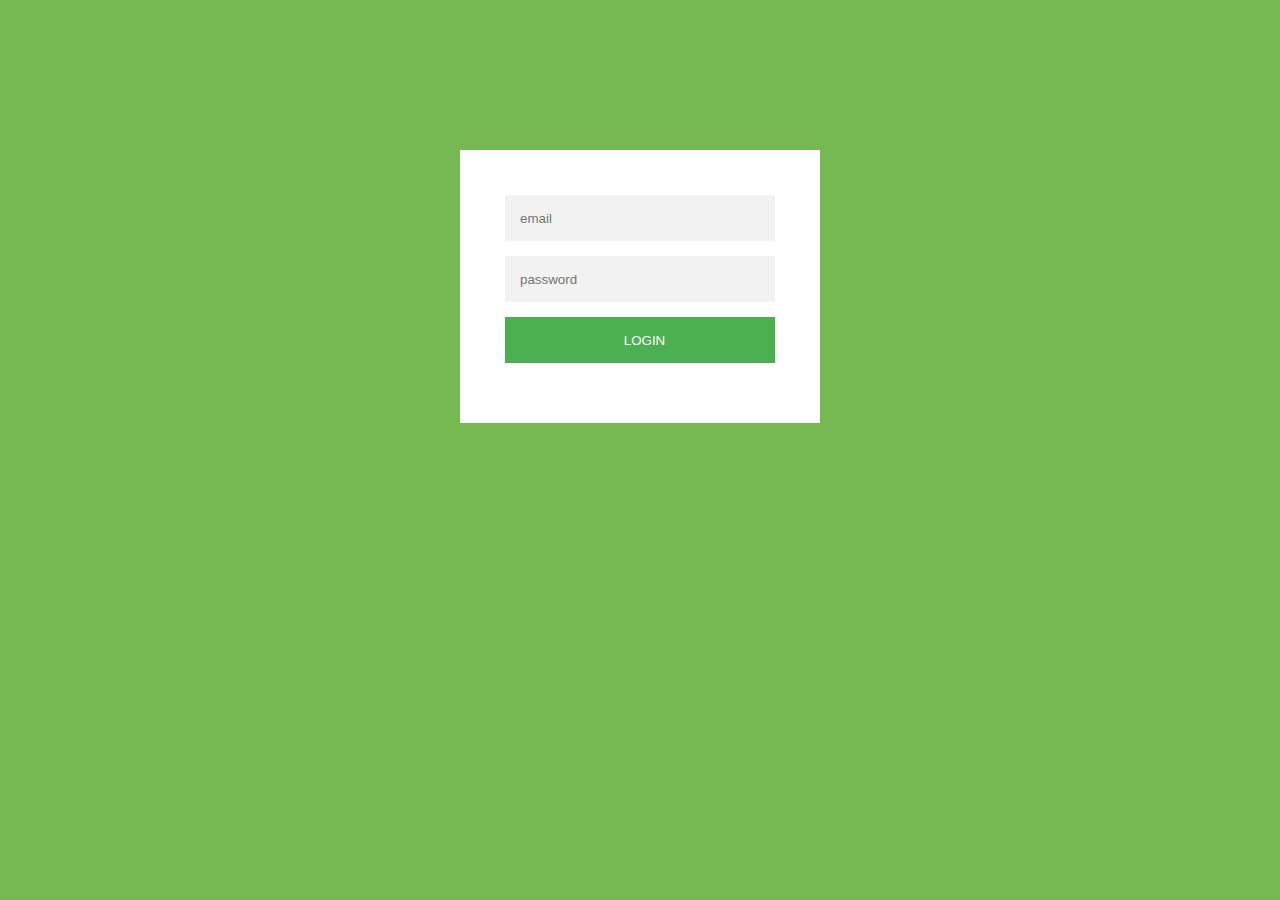
<file: ejercicio4-Login/index.html>
<!DOCTYPE html>
<!--Ejercicio 4. Login-->
<html>

<head>
    <link rel="stylesheet" href="estilos.css">
</head>

<body class="background font-family">
    
    <form class="box-model centrado">
        <input class="input-size form-element" type="email" value="" placeholder="email">
        <input class="input-size form-element" type="password" placeholder="password">
        <button class="button form-element" type="submit"> LOGIN</button>
    </form>

</body>

</html>
</file>
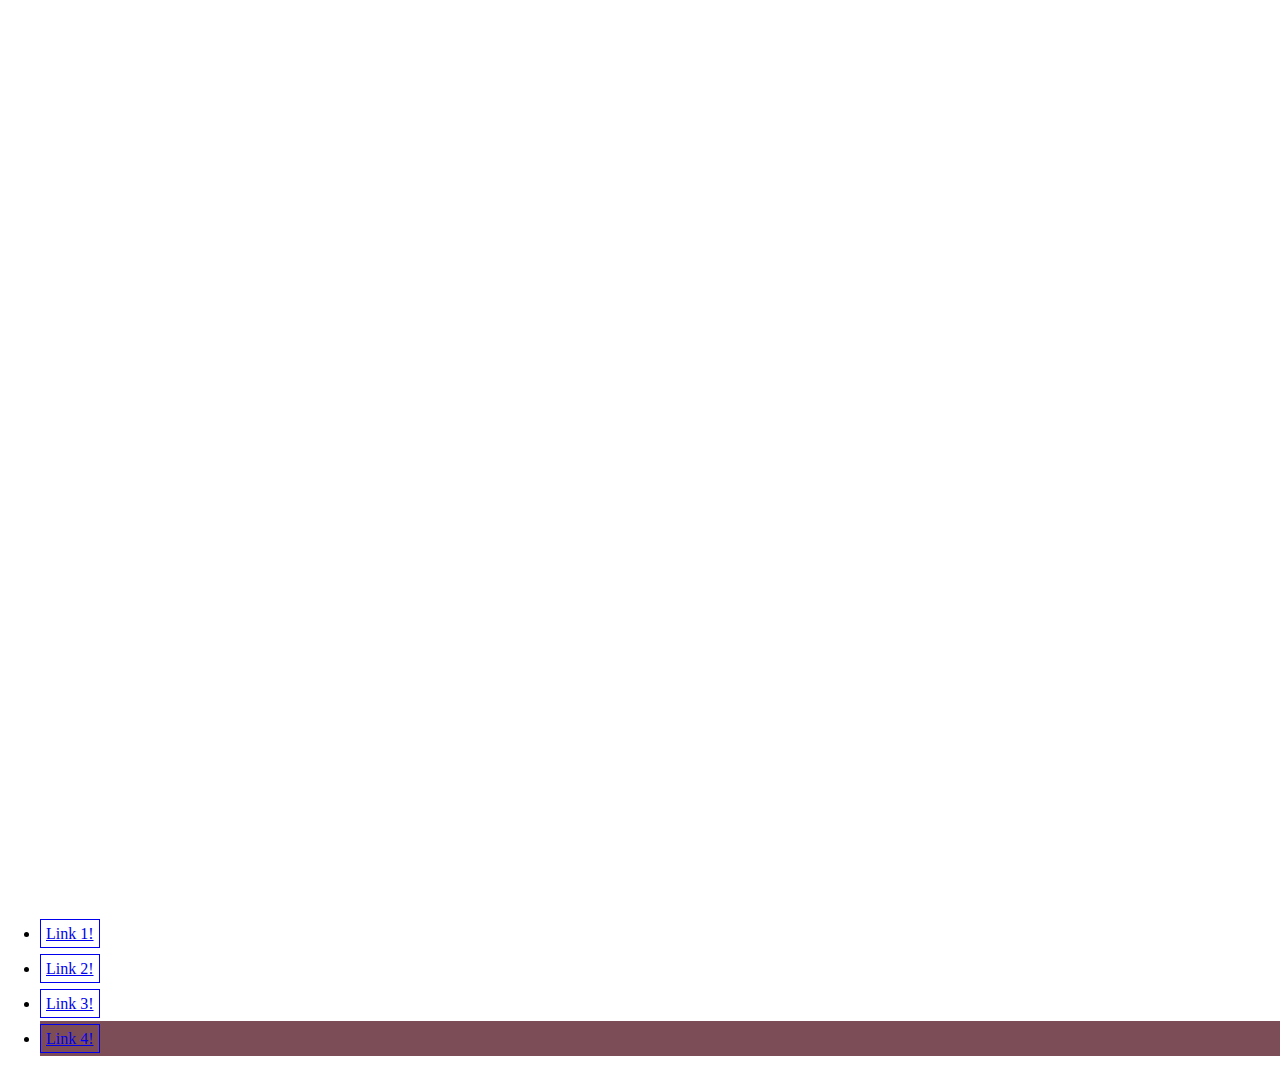
<file: ejercicio5/index.html>
<!DOCTYPE html>
<!--Ejercicio 5 ajuste de imagen a la pantalla, "Pseudo-classes" -->

<head>
    <link rel="stylesheet" href="estilos.css">
</head>

<body>
    <div class="fondo"></div>
    <ul>
        <li><a href="#" class="link-button">Link 1!</a></li>
        <li><a href="#" class="link-button">Link 2!</a></li>
        <li><a href="#" class="link-button">Link 3!</a></li>
        <li><a href="#" class="link-button">Link 4!</a></li>
    </ul>
</body>

</html>
</file>
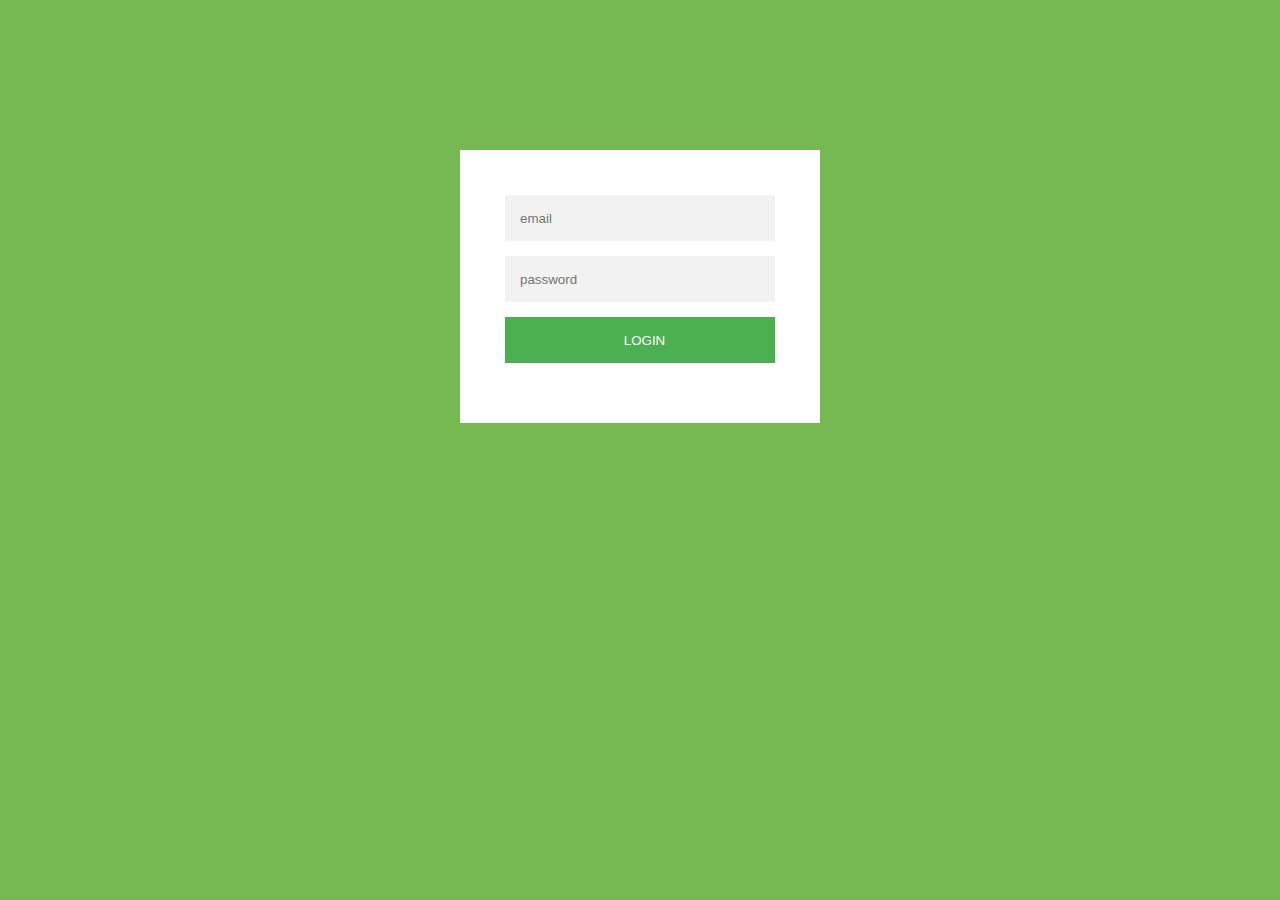
<file: EjercicioLogin/index.html>
<!DOCTYPE html>
<html>

<head>
    <link rel="stylesheet" href="estilos.css">
</head>

<body class="background font-family">
    
    <form class="box-model centrado">
        <input class="input-size form-element" type="email" value="" placeholder="email">
        <input class="input-size form-element" type="password" placeholder="password">
        <button class="button form-element" type="submit"> LOGIN</button>
    </form>

</body>

</html>
</file>
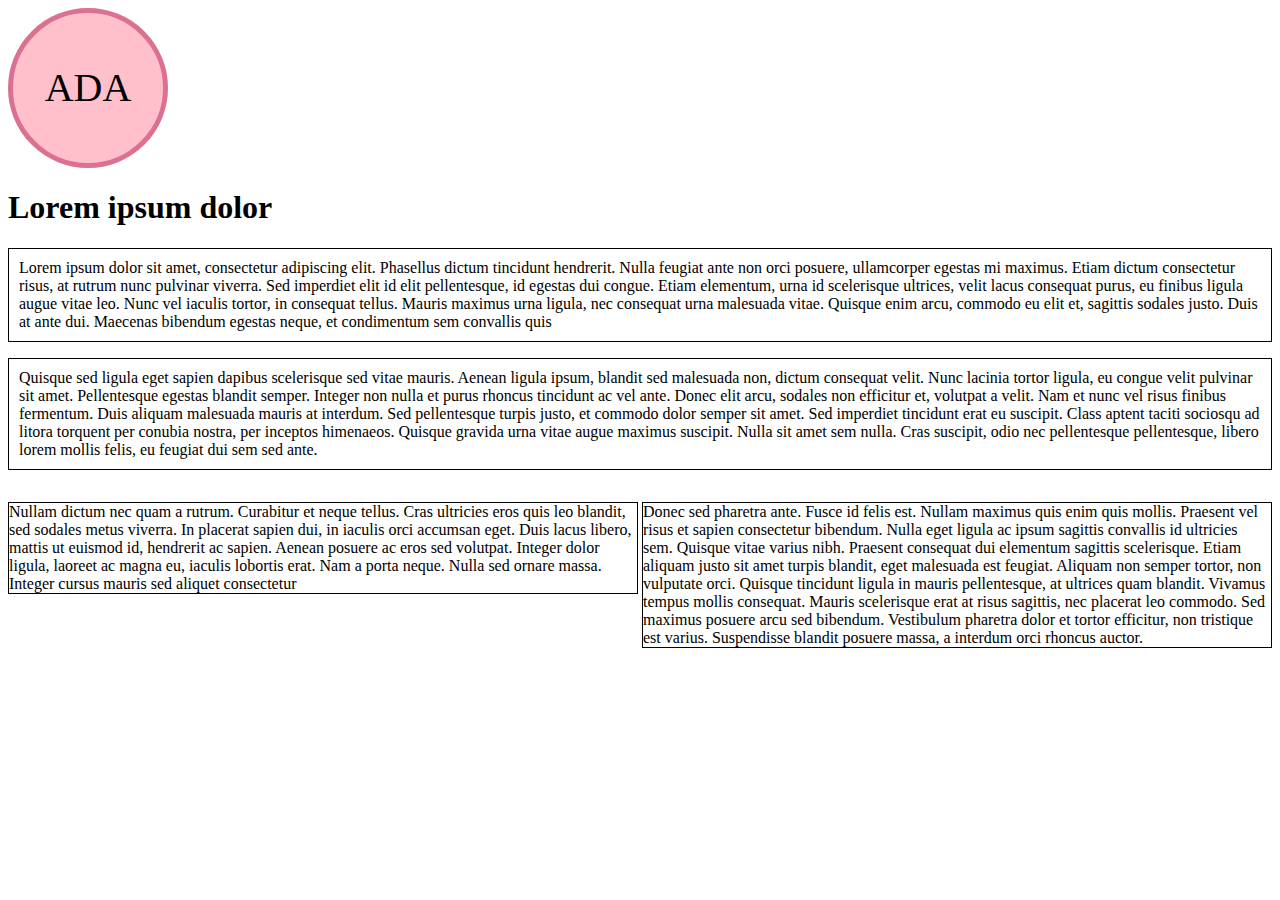
<file: ejercicio2.html>
<!DOCTYPE html>
<html>

<head>
    <link rel="stylesheet" href="estilos-ejercicio2.css">

</head>

<body>
    <div class="border-radius"> ADA </div>
    <h1>Lorem ipsum dolor </h1>
    <p class="border-parrafo"> Lorem ipsum dolor sit amet, consectetur adipiscing elit. Phasellus dictum tincidunt
        hendrerit. Nulla feugiat ante
        non orci posuere, ullamcorper egestas mi maximus. Etiam dictum consectetur risus, at rutrum nunc pulvinar
        viverra. Sed imperdiet elit id elit pellentesque, id egestas dui congue. Etiam elementum, urna id scelerisque
        ultrices, velit lacus consequat purus, eu finibus ligula augue vitae leo. Nunc vel iaculis tortor, in consequat
        tellus. Mauris maximus urna ligula, nec consequat urna malesuada vitae. Quisque enim arcu, commodo eu elit et,
        sagittis sodales justo. Duis at ante dui. Maecenas bibendum egestas neque, et condimentum sem convallis quis</p>
    <p class="border-parrafo">Quisque sed ligula eget sapien dapibus scelerisque sed vitae mauris. Aenean ligula ipsum,
        blandit sed malesuada
        non, dictum consequat velit. Nunc lacinia tortor ligula, eu congue velit pulvinar sit amet. Pellentesque egestas
        blandit semper. Integer non nulla et purus rhoncus tincidunt ac vel ante. Donec elit arcu, sodales non efficitur
        et, volutpat a velit. Nam et nunc vel risus finibus fermentum. Duis aliquam malesuada mauris at interdum. Sed
        pellentesque turpis justo, et commodo dolor semper sit amet. Sed imperdiet tincidunt erat eu suscipit. Class
        aptent taciti sociosqu ad litora torquent per conubia nostra, per inceptos himenaeos. Quisque gravida urna vitae
        augue maximus suscipit. Nulla sit amet sem nulla. Cras suscipit, odio nec pellentesque pellentesque, libero
        lorem mollis felis, eu feugiat dui sem sed ante.</p>

    <div>
        <p class="columna">Nullam dictum nec quam a rutrum. Curabitur et neque tellus. Cras ultricies eros quis leo
            blandit, sed sodales
            metus viverra. In placerat sapien dui, in iaculis orci accumsan eget. Duis lacus libero, mattis ut euismod
            id,
            hendrerit ac sapien. Aenean posuere ac eros sed volutpat. Integer dolor ligula, laoreet ac magna eu, iaculis
            lobortis erat. Nam a porta neque. Nulla sed ornare massa. Integer cursus mauris sed aliquet consectetur</p>
        <p class="columna">Donec sed pharetra ante. Fusce id felis est. Nullam maximus quis enim quis mollis. Praesent
            vel risus et sapien
            consectetur bibendum. Nulla eget ligula ac ipsum sagittis convallis id ultricies sem. Quisque vitae varius
            nibh.
            Praesent consequat dui elementum sagittis scelerisque. Etiam aliquam justo sit amet turpis blandit, eget
            malesuada est feugiat. Aliquam non semper tortor, non vulputate orci. Quisque tincidunt ligula in mauris
            pellentesque, at ultrices quam blandit. Vivamus tempus mollis consequat. Mauris scelerisque erat at risus
            sagittis, nec placerat leo commodo. Sed maximus posuere arcu sed bibendum. Vestibulum pharetra dolor et
            tortor
            efficitur, non tristique est varius. Suspendisse blandit posuere massa, a interdum orci rhoncus auctor.</p>
    </div>

</body>

</html>
</file>
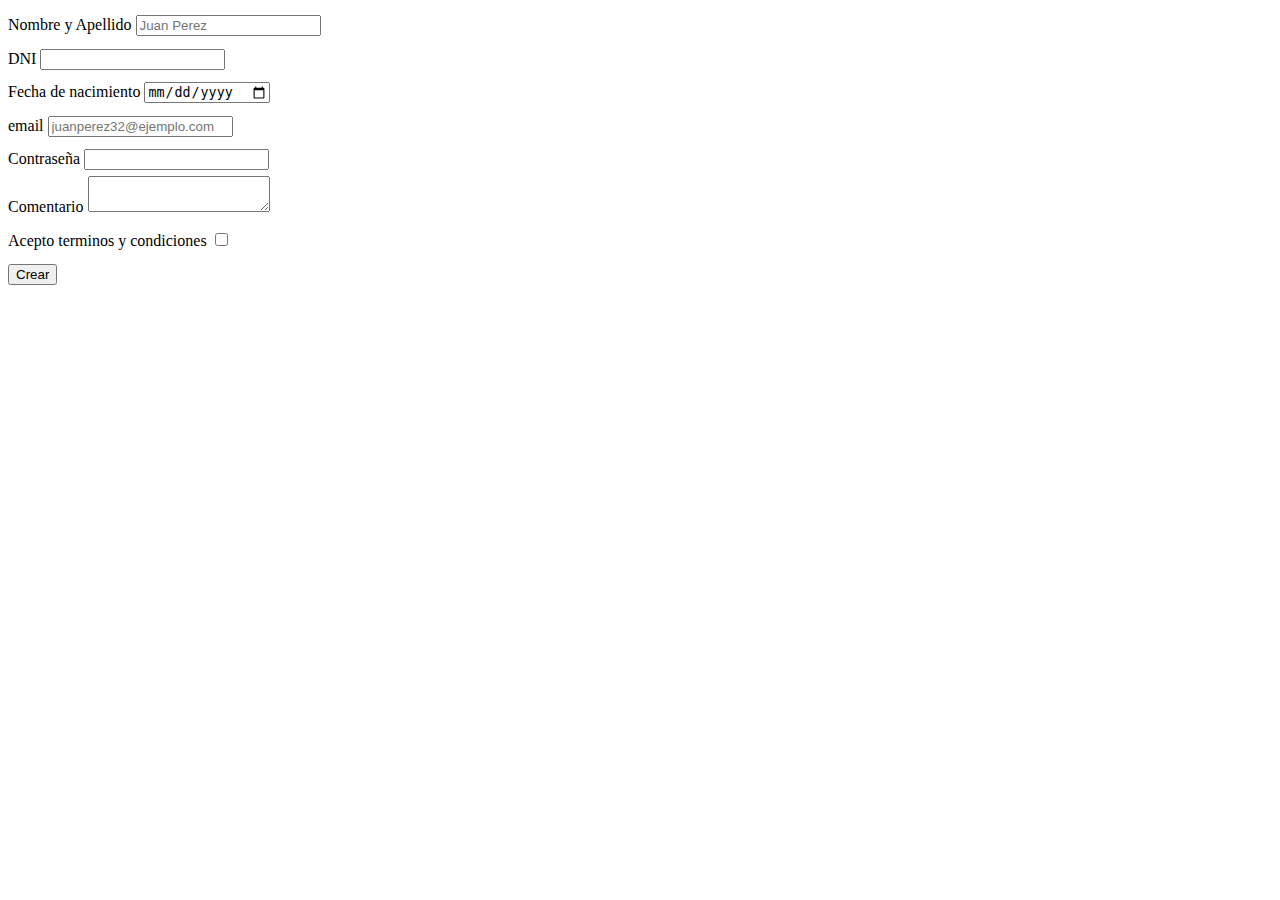
<file: ejercicio3.html>
<!DOCTYPE html>

<html>
<!-- Ejercicio 3.formulario-->
<head>
    <style> 
        .div{
            line-height: 2.1;
        }

        </style>
</head>

<body>
    <form>
      <!--  <input type="text" name="" value="mensaje " placeholder=" username">
        <input type="number" step="0.01" max="10" min="0"name="" value="mensaje ">
        <textarea></textarea>
        <select></select>
        <label>USER</label>
        -->
        <div class="div"><label> Nombre y Apellido</label>
        <input type="text" name="" value="" placeholder="Juan Perez"/></div>
        <div class="div"><label>DNI</label>
        <input type="number"/></div>
        <div class="div"><label>Fecha de nacimiento</label>
        <input type="date"/></div>
        <div class="div"><label>email</label>
        <input type="email" placeholder="juanperez32@ejemplo.com"></div>
        <div class="div"><label>Contraseña</label>
        <input type="password"></div>
        <div class="div"><label>Comentario</label>
        <textarea maxlength="200"> </textarea></div>
        <div class="div"><label>Acepto terminos y condiciones</label>
        <input type="checkbox"></div>
        <div class="div"> <button type="submit">Crear</button></div>
    </form>
</body>

</html>
</file>
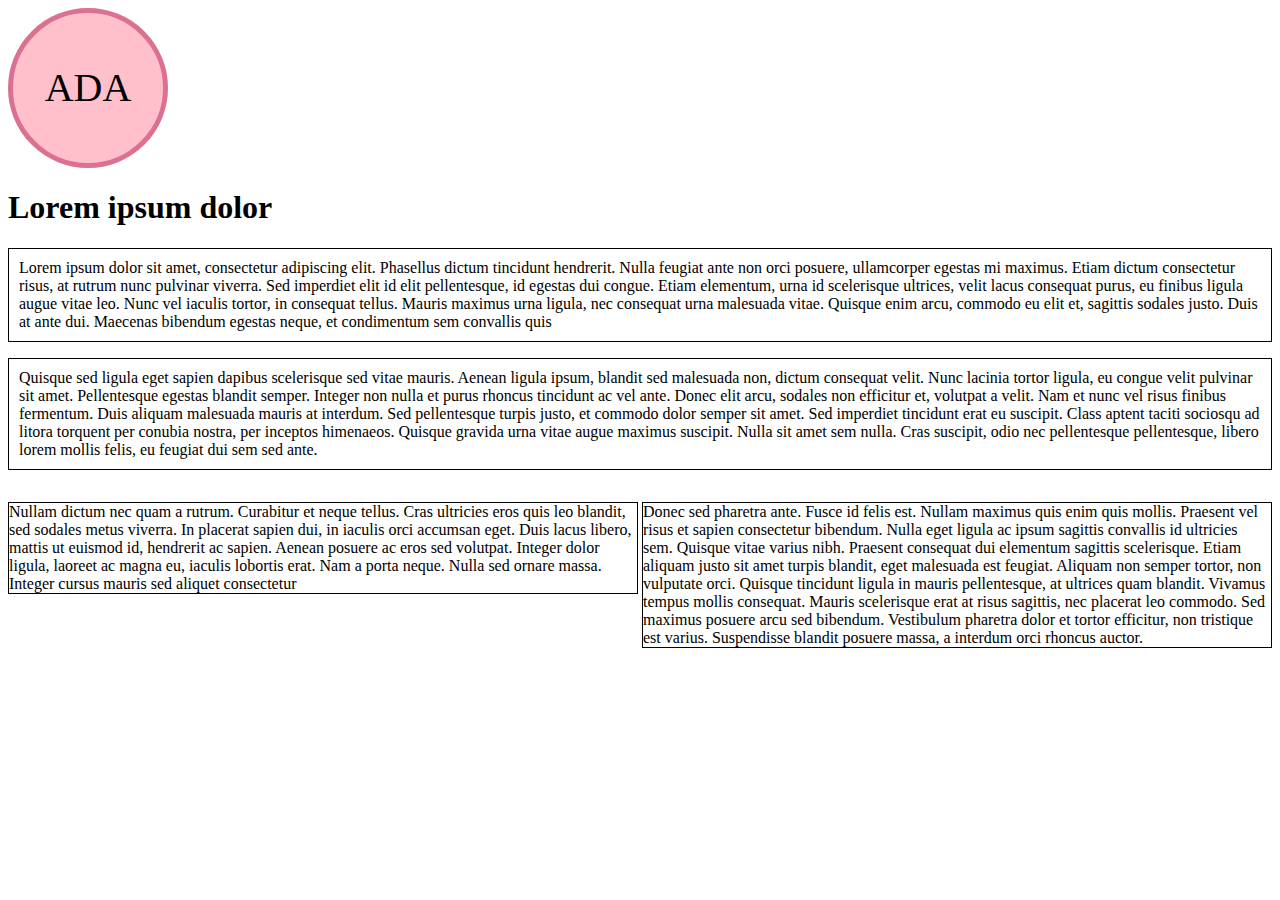
<file: Ejercicio2/ejercicio2.html>
<!DOCTYPE html>
<!--Ejercicio 2. implementacion de bordes, columnas, "border-radius" -->
<html>

<head>
    <link rel="stylesheet" href="estilos-ejercicio2.css">

</head>

<body>
    <div class="border-radius"> ADA </div>
    <h1>Lorem ipsum dolor </h1>
    <p class="border-parrafo"> Lorem ipsum dolor sit amet, consectetur adipiscing elit. Phasellus dictum tincidunt
        hendrerit. Nulla feugiat ante
        non orci posuere, ullamcorper egestas mi maximus. Etiam dictum consectetur risus, at rutrum nunc pulvinar
        viverra. Sed imperdiet elit id elit pellentesque, id egestas dui congue. Etiam elementum, urna id scelerisque
        ultrices, velit lacus consequat purus, eu finibus ligula augue vitae leo. Nunc vel iaculis tortor, in consequat
        tellus. Mauris maximus urna ligula, nec consequat urna malesuada vitae. Quisque enim arcu, commodo eu elit et,
        sagittis sodales justo. Duis at ante dui. Maecenas bibendum egestas neque, et condimentum sem convallis quis</p>
    <p class="border-parrafo">Quisque sed ligula eget sapien dapibus scelerisque sed vitae mauris. Aenean ligula ipsum,
        blandit sed malesuada
        non, dictum consequat velit. Nunc lacinia tortor ligula, eu congue velit pulvinar sit amet. Pellentesque egestas
        blandit semper. Integer non nulla et purus rhoncus tincidunt ac vel ante. Donec elit arcu, sodales non efficitur
        et, volutpat a velit. Nam et nunc vel risus finibus fermentum. Duis aliquam malesuada mauris at interdum. Sed
        pellentesque turpis justo, et commodo dolor semper sit amet. Sed imperdiet tincidunt erat eu suscipit. Class
        aptent taciti sociosqu ad litora torquent per conubia nostra, per inceptos himenaeos. Quisque gravida urna vitae
        augue maximus suscipit. Nulla sit amet sem nulla. Cras suscipit, odio nec pellentesque pellentesque, libero
        lorem mollis felis, eu feugiat dui sem sed ante.</p>

    <div>
        <p class="columna">Nullam dictum nec quam a rutrum. Curabitur et neque tellus. Cras ultricies eros quis leo
            blandit, sed sodales
            metus viverra. In placerat sapien dui, in iaculis orci accumsan eget. Duis lacus libero, mattis ut euismod
            id,
            hendrerit ac sapien. Aenean posuere ac eros sed volutpat. Integer dolor ligula, laoreet ac magna eu, iaculis
            lobortis erat. Nam a porta neque. Nulla sed ornare massa. Integer cursus mauris sed aliquet consectetur</p>
        <p class="columna">Donec sed pharetra ante. Fusce id felis est. Nullam maximus quis enim quis mollis. Praesent
            vel risus et sapien
            consectetur bibendum. Nulla eget ligula ac ipsum sagittis convallis id ultricies sem. Quisque vitae varius
            nibh.
            Praesent consequat dui elementum sagittis scelerisque. Etiam aliquam justo sit amet turpis blandit, eget
            malesuada est feugiat. Aliquam non semper tortor, non vulputate orci. Quisque tincidunt ligula in mauris
            pellentesque, at ultrices quam blandit. Vivamus tempus mollis consequat. Mauris scelerisque erat at risus
            sagittis, nec placerat leo commodo. Sed maximus posuere arcu sed bibendum. Vestibulum pharetra dolor et
            tortor
            efficitur, non tristique est varius. Suspendisse blandit posuere massa, a interdum orci rhoncus auctor.</p>
    </div>

</body>

</html>
</file>
<file: ejercicio4-Login/estilos.css>
* .font-family{
    font-family: 'Roboto', sans-serif; 
}
.box-model{
    width:  360px;
    padding: 45px;
    box-sizing: border-box;
    background-color: white;
    margin: auto;
    margin-top: 150px;

}
.background{
    background-color: #76b852;
}
/* agragamos una clase comun para los tres elementos y otras que los distingan del resto */
.form-element{
    height: 46px;
    width: 100%;
    margin-bottom: 15px;
    padding-left: 15px;
    box-sizing: border-box;
    border: 0;
}
.button {
    background-color: #4CAF50; 
    border: none;
    color: white;
    text-align: center;
    text-decoration: none;
}
.input-size{
    background-color: #f2f2f2;
}
</file>
<file: ejercicio5/estilos.css>
.fondo{
    width: 100vw;
    height:100vh;
    background: url('https://files.slack.com/files-pri/T638A9WSY-FNMMH6CER/fondo2.jpg') center no-repeat;
    background-size:100%;
    margin: 0px;
}
body{
    margin: 0%;
}
.link-button{
    border: 1px solid;
    padding:5px;
    line-height: 35px;
}
.link-button:active{
    color: green;
}
.link-button:visited{
    color: red;
}

.link-button:hover{
    background-color: #333;
    color: white;
    cursor: help;
}
​
li:first-child{
    background-color: teal;
}
li:last-child{
    background-color:#7d4d57;
}
​
li:hover + li {
    background-color: gray;
} 
​
li:hover ~ li {
    background-color: gray;
}
</file>
<file: EjercicioLogin/estilos.css>
* .font-family{
    font-family: 'Roboto', sans-serif; 
}
.box-model{
    width:  360px;
    padding: 45px;
    box-sizing: border-box;
    background-color: white;
    margin: auto;
    margin-top: 150px;

}
.background{
    background-color: #76b852;
}
/* agragamos una clase comun para los tres elementos y otras que los distingan del resto */
.form-element{
    height: 46px;
    width: 100%;
    margin-bottom: 15px;
    padding-left: 15px;
    box-sizing: border-box;
    border: 0;
}
.button {
    background-color: #4CAF50; 
    border: none;
    color: white;
    text-align: center;
    text-decoration: none;
}
.input-size{
    background-color: #f2f2f2;
}
</file>
<file: estilos-ejercicio2.css>
.border-parrafo{
    border: 1px solid black;
    padding: 10px;
}
.centrado{
    text-align: center;
}
.display{
    display: inline-block;
    width: 33%;
    border: 1px solid black;
    text-align: left;
    padding: 15px
}
.columna{
    display: inline-block;
    width: calc(50% - 2px);/* para poner las columnas en la misma la linea*/
    vertical-align: top;
    border: 1px solid black;
    box-sizing: border-box;

}
.border-radius{
    border:5px solid palevioletred;
    border-radius: 50%;
    width: 150px;
    height: 150px; 
    background-color: pink;
    text-align: center;
    line-height: 150px;
    font-size: 40px;
    color: black;
}
</file>
<file: Ejercicio2/estilos-ejercicio2.css>
.border-parrafo{
    border: 1px solid black;
    padding: 10px;
}
.centrado{
    text-align: center;
}
.display{
    display: inline-block;
    width: 33%;
    border: 1px solid black;
    text-align: left;
    padding: 15px
}
.columna{
    display: inline-block;
    width: calc(50% - 2px);/* para poner las columnas en la misma la linea*/
    vertical-align: top;
    border: 1px solid black;
    box-sizing: border-box;

}
.border-radius{
    border:5px solid palevioletred;
    border-radius: 50%;
    width: 150px;
    height: 150px; 
    background-color: pink;
    text-align: center;
    line-height: 150px;
    font-size: 40px;
    color: black;
}
</file>
